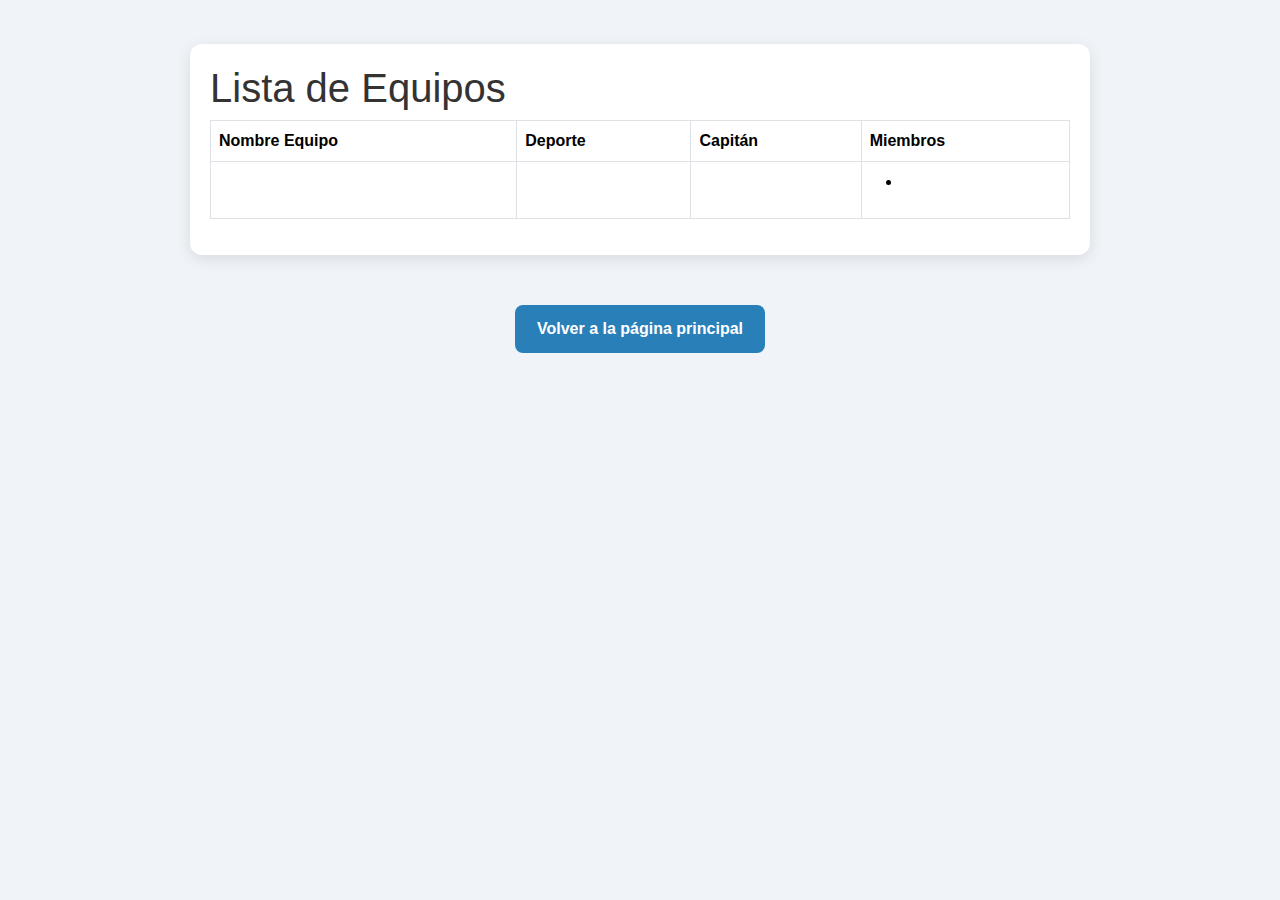
<file: src/main/resources/templates/lista-equipos.html>
<!DOCTYPE html>
<html xmlns:th="http://www.thymeleaf.org">
<head>
  <meta charset="UTF-8" />
  <title>Lista de Equipos</title>
  <link rel="stylesheet" href="https://cdn.jsdelivr.net/npm/bootstrap@5.3.0/dist/css/bootstrap.min.css">
  <style>
    body {
      font-family: 'Arial', sans-serif;
      background-color: #f0f4f8;
      color: #333;
      margin: 0;
      padding: 20px;
    }
    .container {
      max-width: 900px;
      margin: 50px auto;
      padding: 20px;
      background-color: #fff;
      border-radius: 12px;
      box-shadow: 0 4px 15px rgba(0, 0, 0, 0.1);
    }
    h2 {
      text-align: center;
      font-size: 28px;
      color: #2d3e50;
      margin-bottom: 30px;
      font-weight: bold;
    }
    a {
      color: #2980b9;
      text-decoration: none;
      font-weight: 600;
    }
    a:hover {
      text-decoration: underline;
    }

            .nav-button {
    display: block;
    width: 250px;
    margin: 20px auto 0; /* centrado y margen superior reducido */
    padding: 12px;
    background-color: #2980b9;
    color: white;
    text-align: center;
    text-decoration: none;
    border-radius: 8px;
    font-size: 16px;
    font-weight: bold;
    transition: background-color 0.3s ease;
}

.nav-button:hover {
    background-color: #1f6391;
}
  </style>
</head>
<body>
<div class="container mt-4">
  <h1>Lista de Equipos</h1>
  <table class="table table-bordered">
    <thead>
    <tr>
      <th>Nombre Equipo</th>
      <th>Deporte</th>
      <th>Capitán</th>
      <th>Miembros</th>
    </tr>
    </thead>
    <tbody>
    <tr th:each="equipo : ${equipos}">
      <td th:text="${equipo.nombre}"></td>
      <td th:text="${equipo.deporte}"></td>
      <td th:text="${equipo.capitan}"></td>
      <td>
        <ul>
          <li th:each="miembro : ${equipo.miembros}" th:text="${miembro}"></li>
        </ul>
      </td>
    </tr>
    </tbody>
  </table>
</div>
<a href="/" class="nav-button">Volver a la página principal</a>
</body>
</html>
</file>
